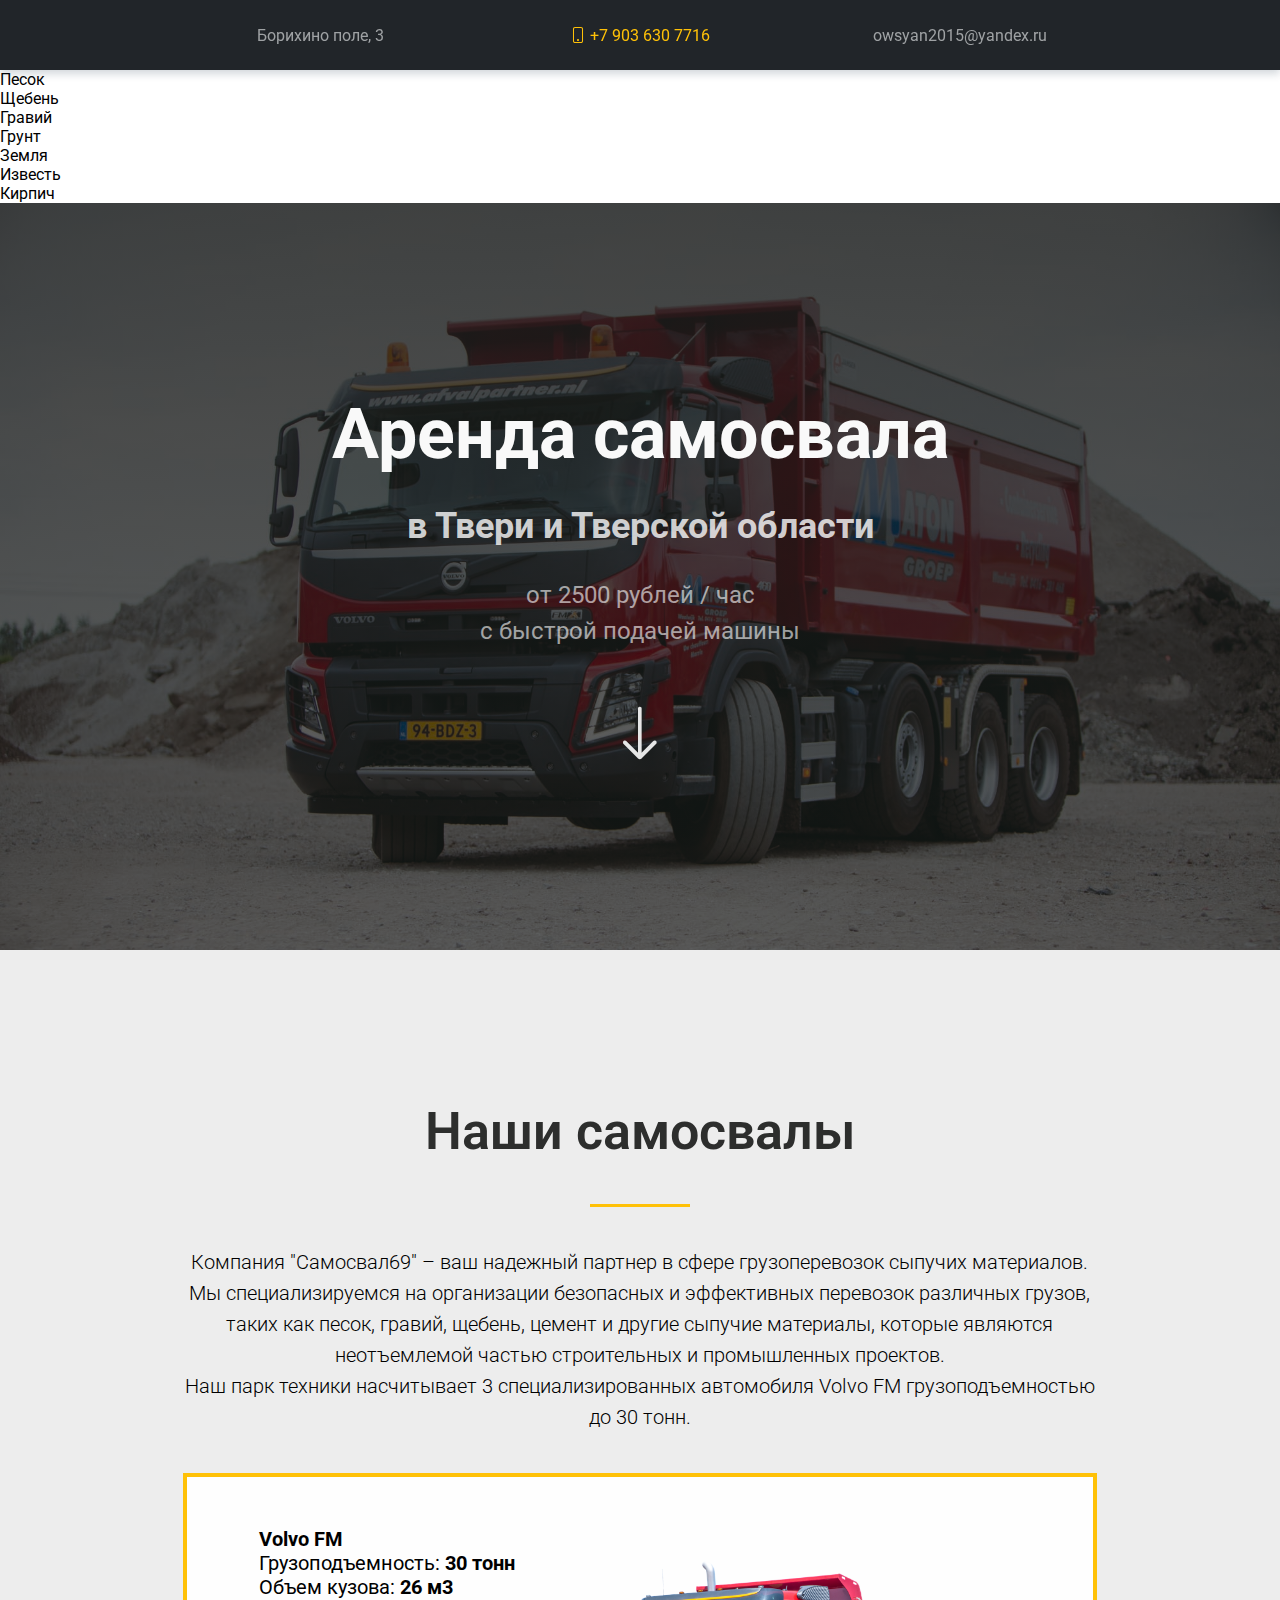
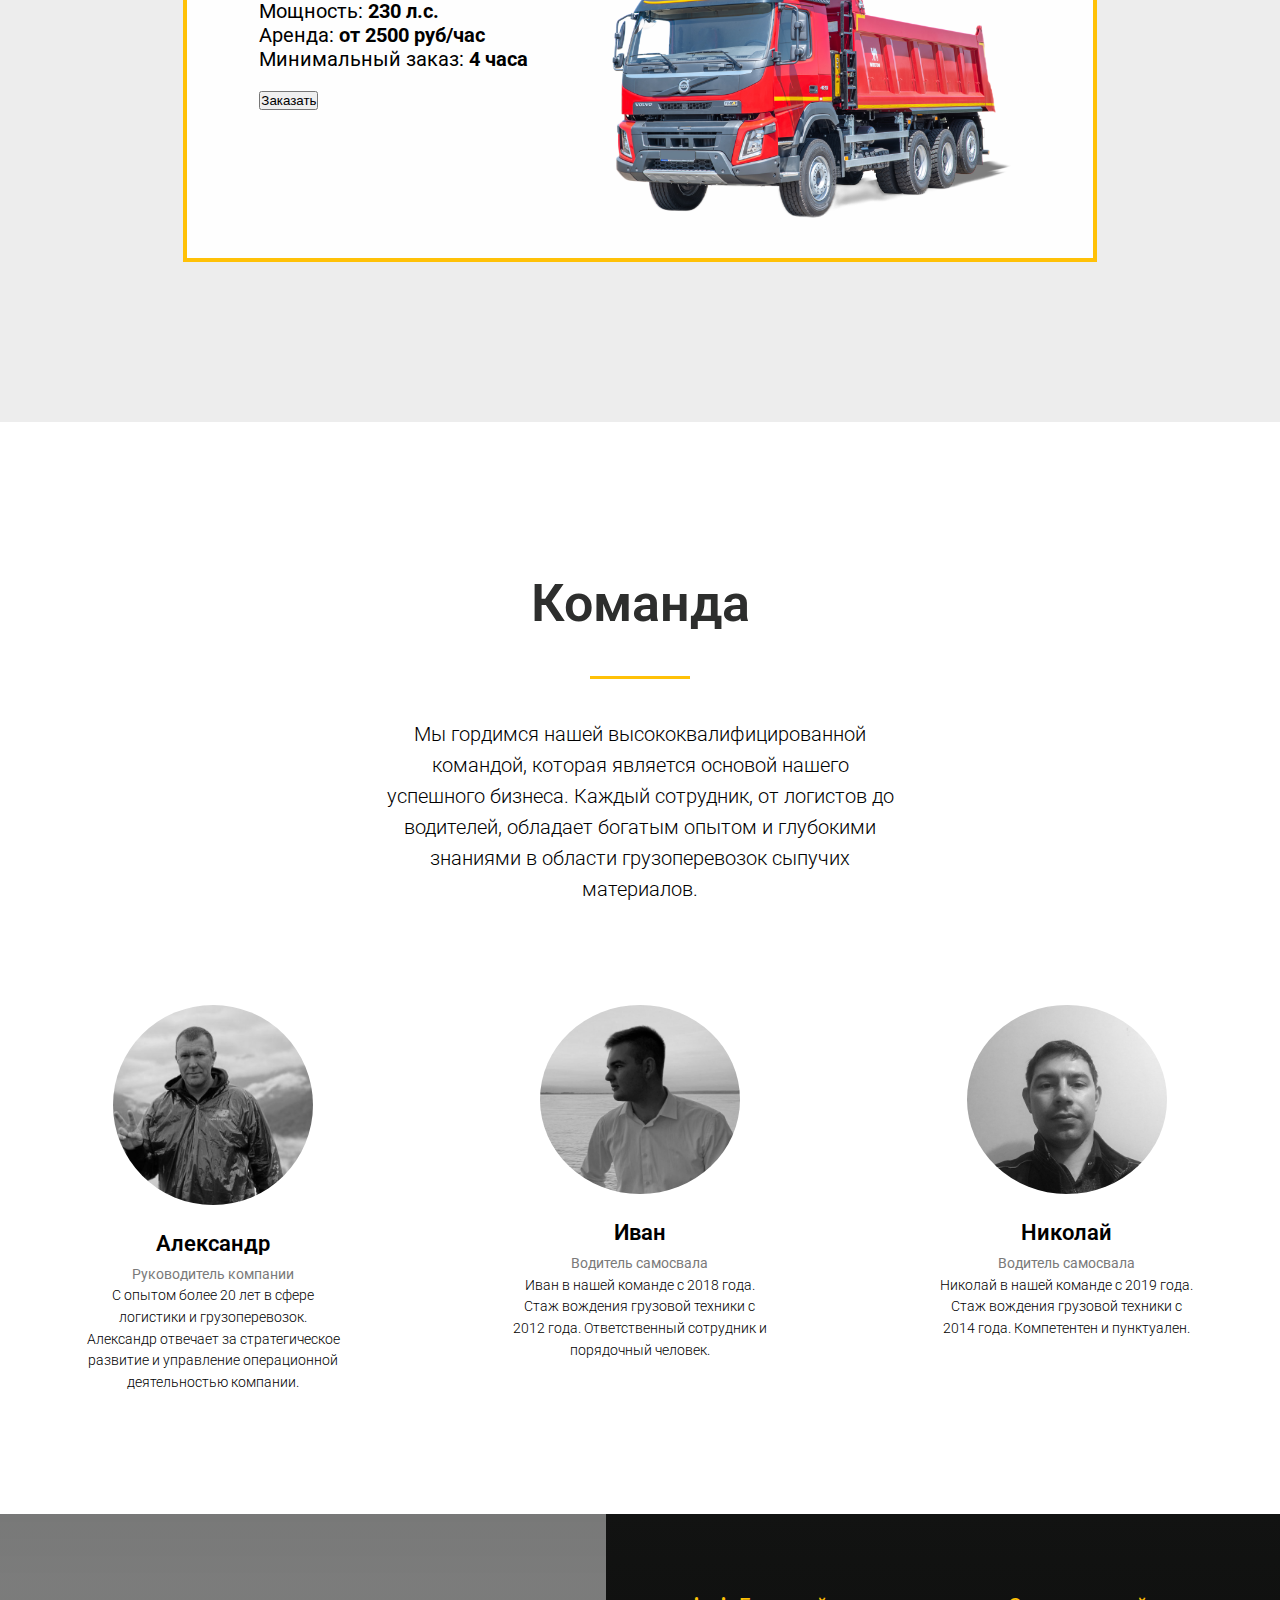
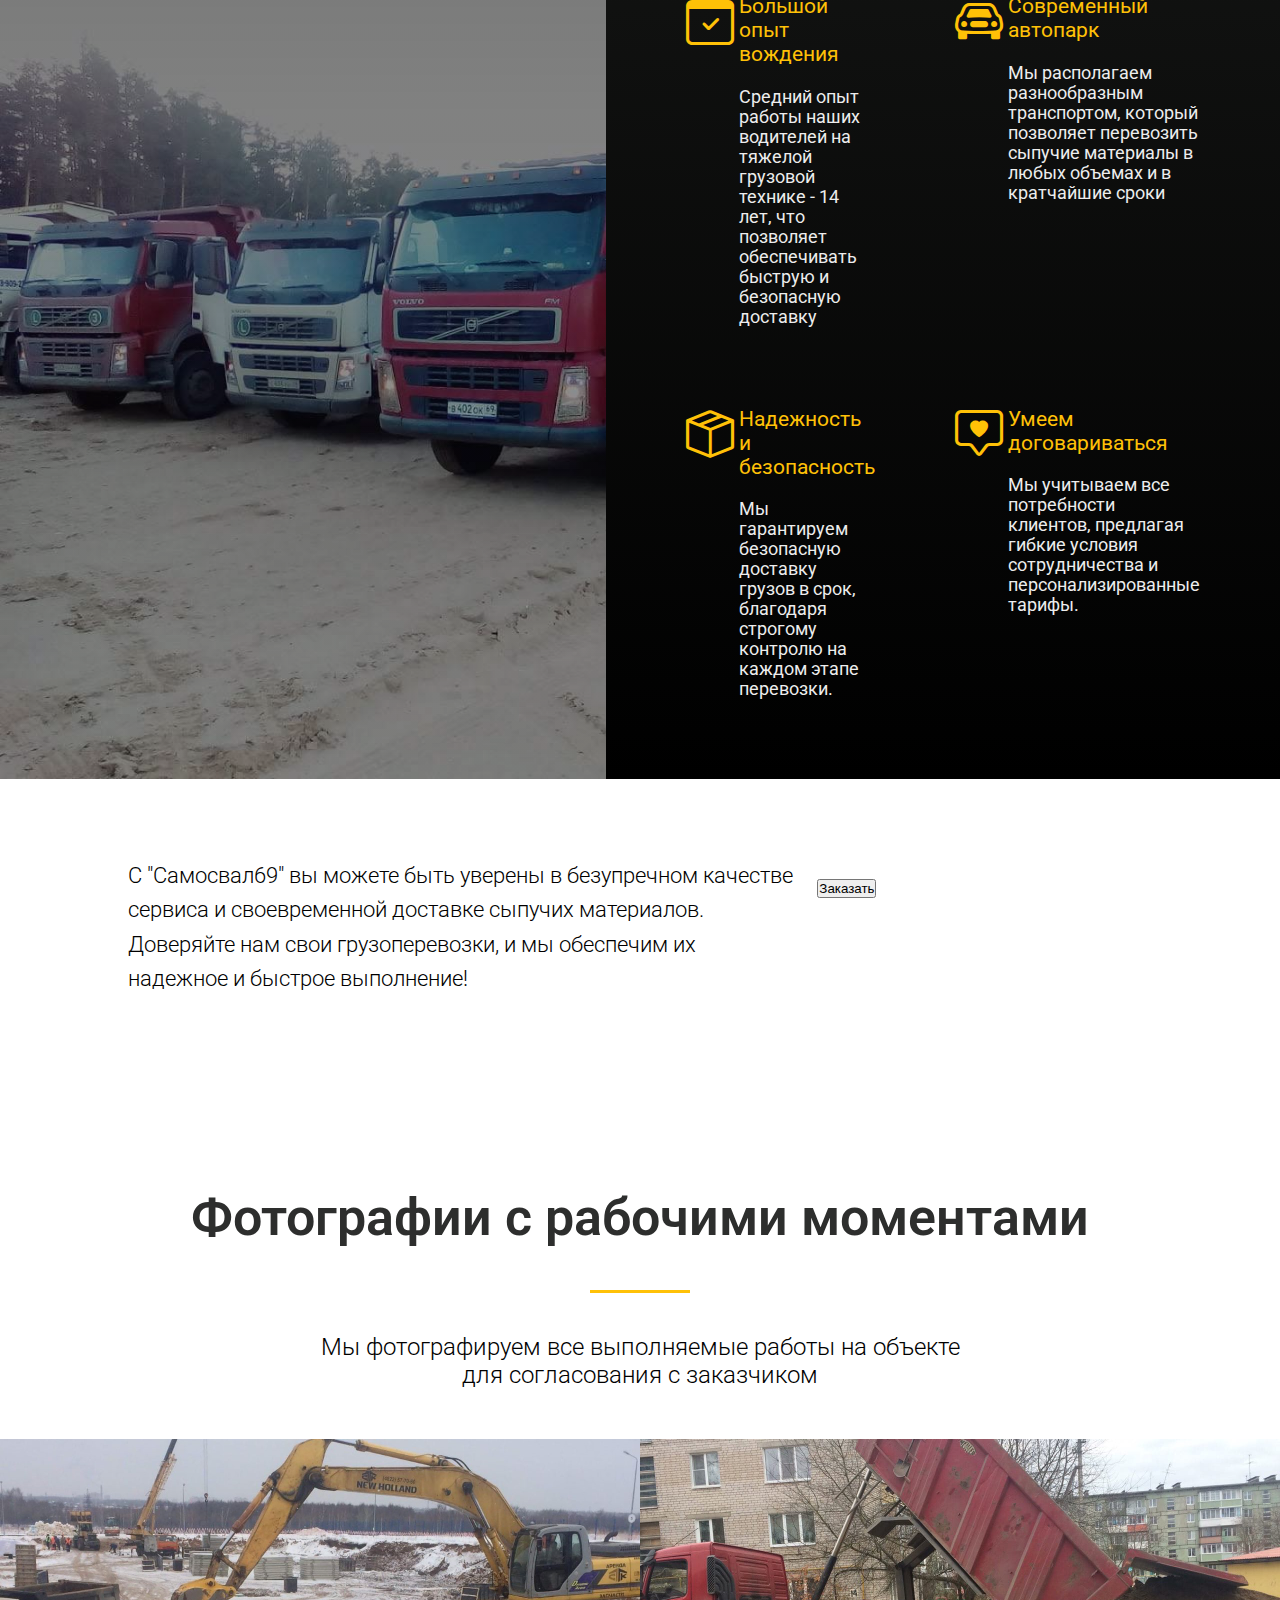
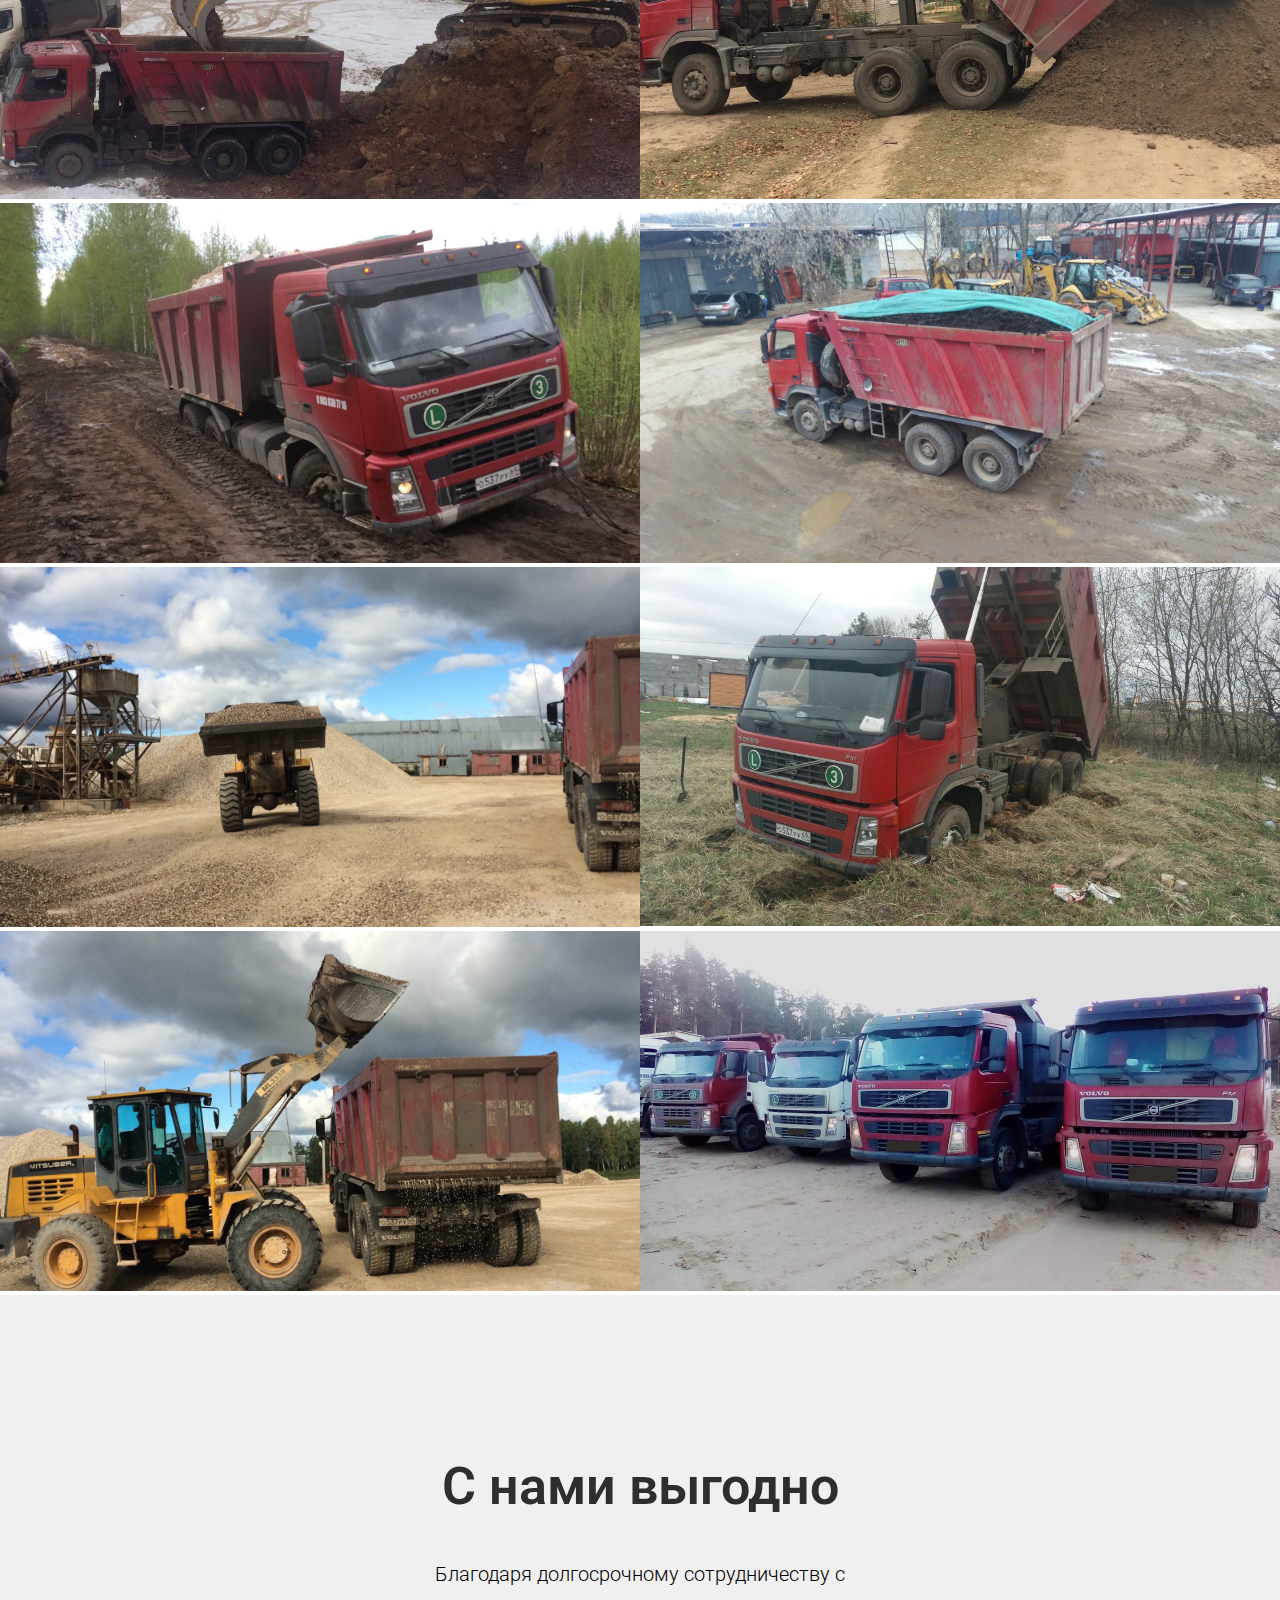
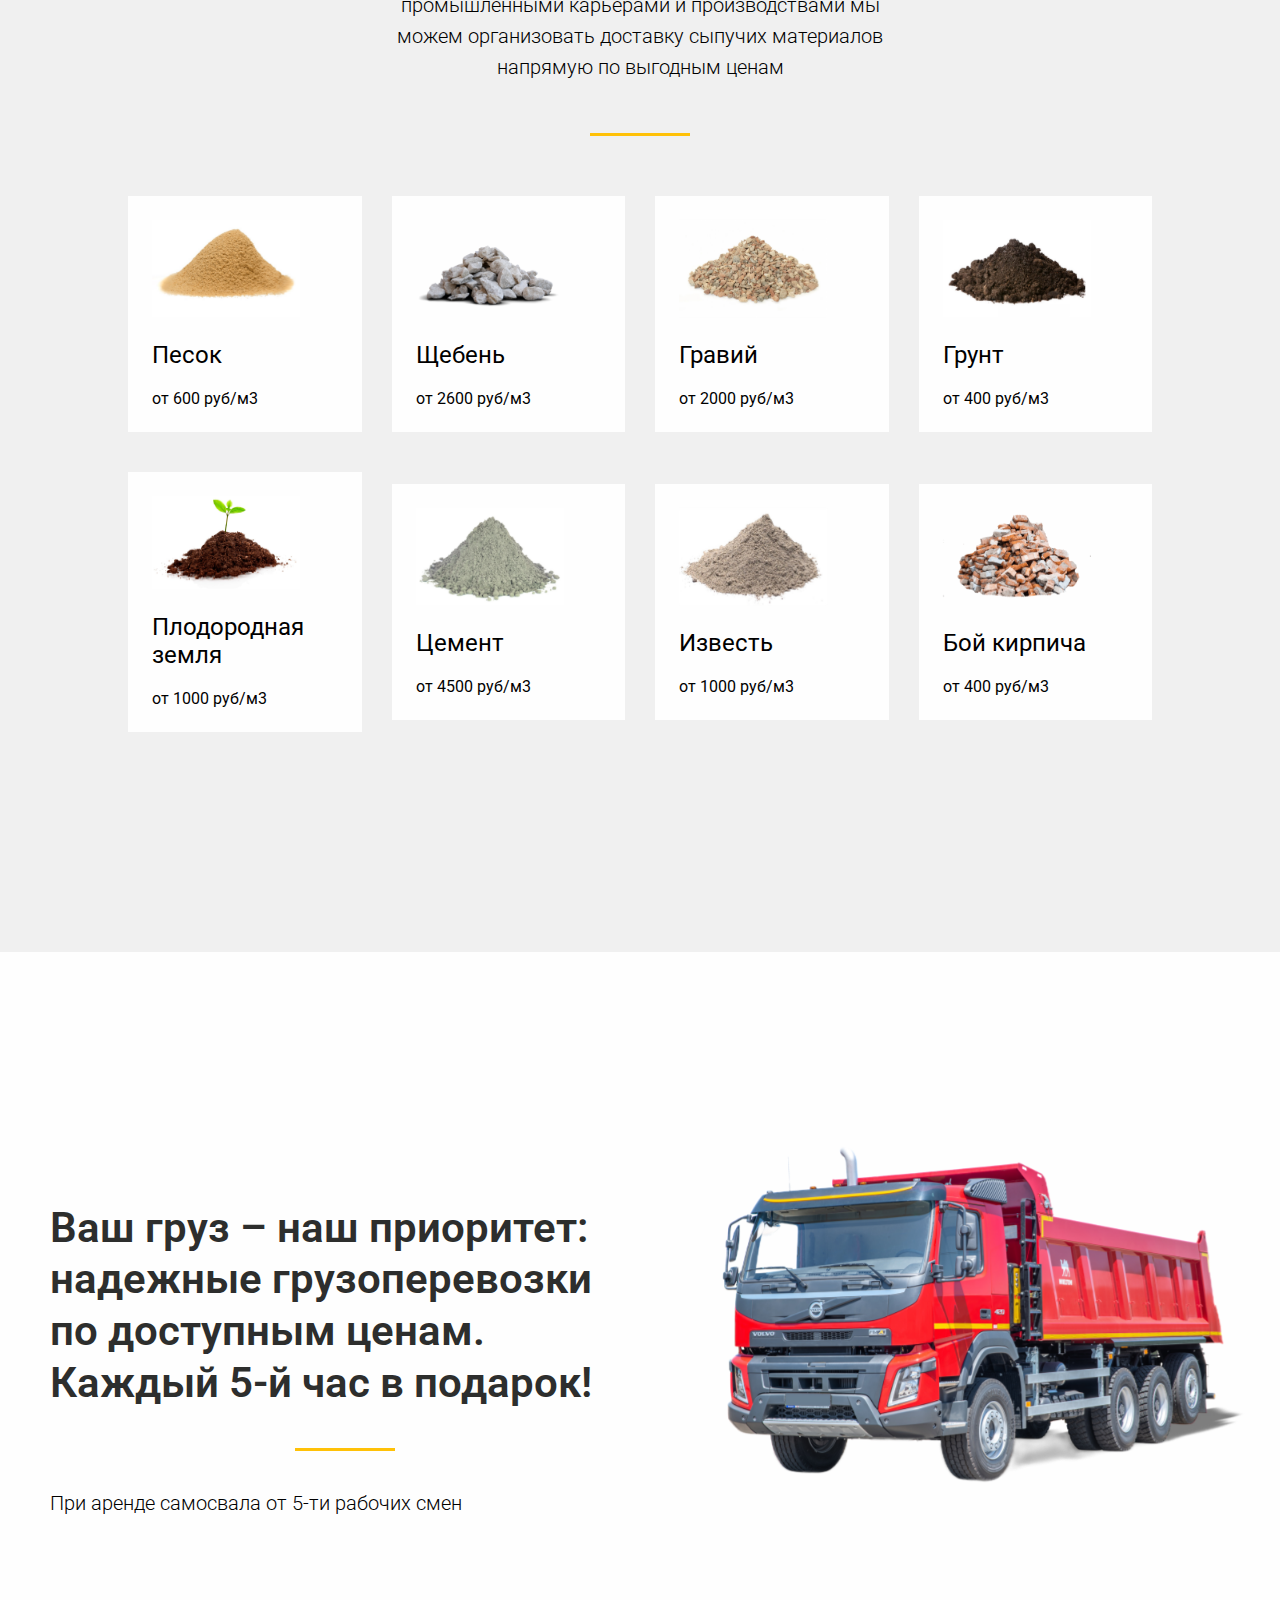
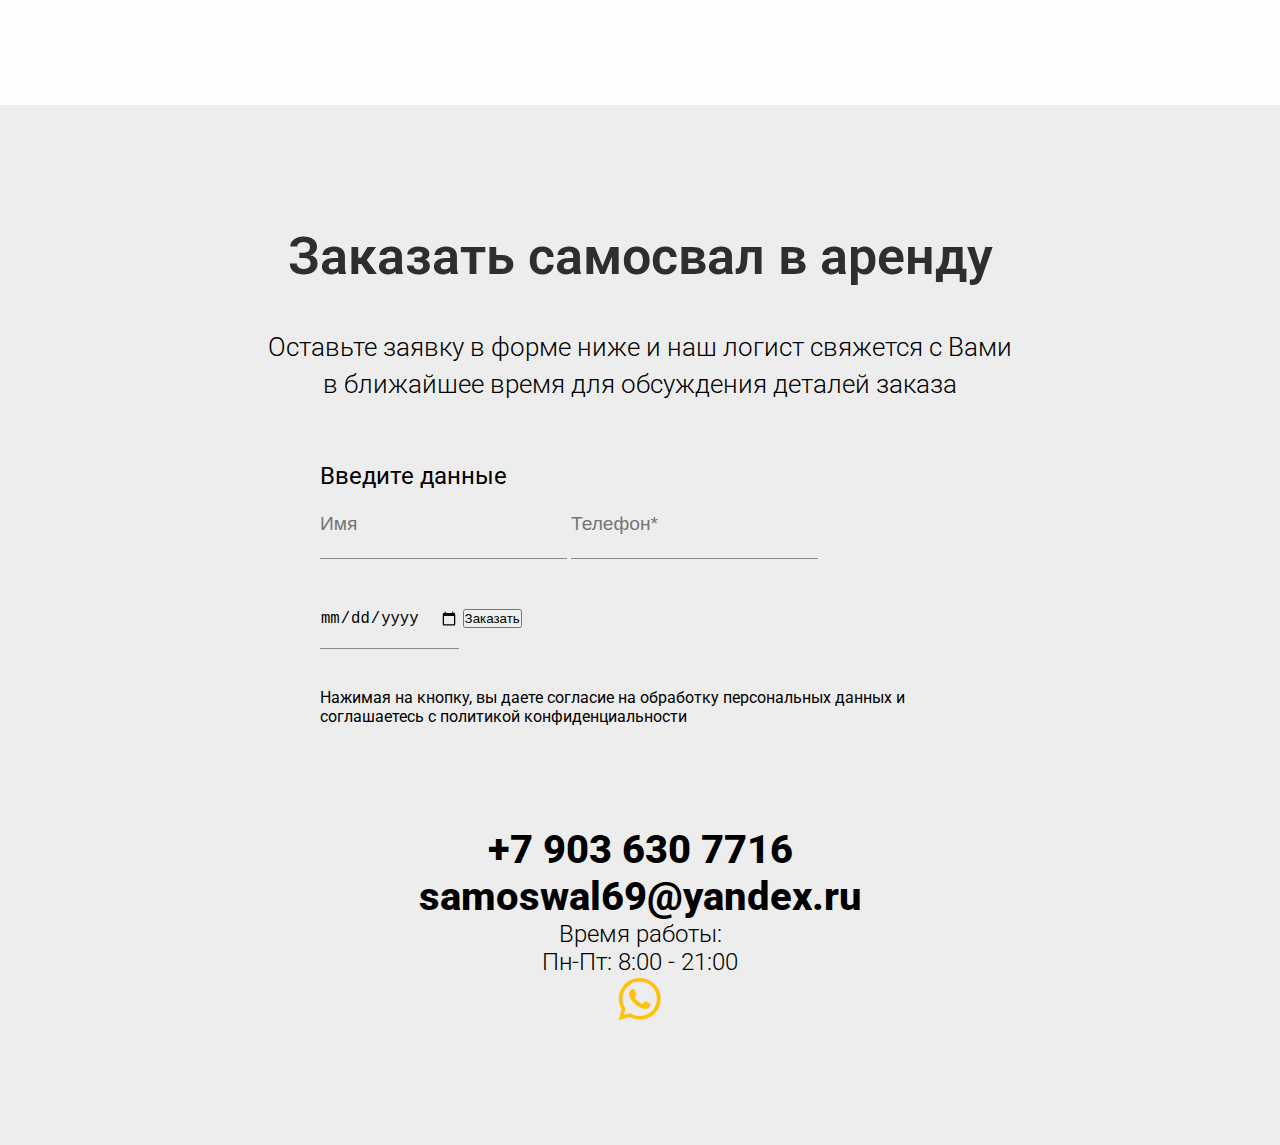
<file: index.html>
<!DOCTYPE html>
<html lang="ru">
  <head>
    <meta charset="utf-8">
    <meta http-equiv="X-UA-Compatible" content="IE=edge">
    <meta name="viewport" content="width=device-width, initial-scale=1">
    <!-- The above 3 meta tags *must* come first in the head; any other head content must come *after* these tags -->
    <meta name="description" content="Профессиональные услуги по комплексному монтажу отопительных систем для частных домов и промышленных предприятий в Твери, Тверской и Московской областях">
    <meta name="author" content="">
    <link rel="icon" href="/favicon.ico">
    <link rel="preconnect" href="https://fonts.googleapis.com">
    <link rel="preconnect" href="https://fonts.gstatic.com" crossorigin>
    <link href="https://fonts.googleapis.com/css2?family=Roboto:wght@300;400;700&display=swap" rel="stylesheet">

    <title>Аренда самосвала в Твери и области от 2500 руб.час | Услуги самосвала с водителем</title>

    <!-- Bootstrap core CSS -->
    <link href="https://cdn.jsdelivr.net/npm/bootstrap@5.2.0/dist/css/bootstrap.min.css" rel="stylesheet" integrity="sha384-gH2yIJqKdNHPEq0n4Mqa/HGKIhSkIHeL5AyhkYV8i59U5AR6csBvApHHNl/vI1Bx" crossorigin="anonymous">
    <link rel="stylesheet" href="css/main.css">
    <link rel="stylesheet" href="https://cdn.jsdelivr.net/npm/bootstrap-icons@1.9.1/font/bootstrap-icons.css">
    <!-- Custom styles for this template -->
    <!-- Yandex.Metrika counter -->
<script type="text/javascript" >
  (function(m,e,t,r,i,k,a){m[i]=m[i]||function(){(m[i].a=m[i].a||[]).push(arguments)};
  m[i].l=1*new Date();
  for (var j = 0; j < document.scripts.length; j++) {if (document.scripts[j].src === r) { return; }}
  k=e.createElement(t),a=e.getElementsByTagName(t)[0],k.async=1,k.src=r,a.parentNode.insertBefore(k,a)})
  (window, document, "script", "https://mc.yandex.ru/metrika/tag.js", "ym");

  ym(98106089, "init", {
       clickmap:true,
       trackLinks:true,
       accurateTrackBounce:true,
       webvisor:true
  });
</script>
<noscript><div><img src="https://mc.yandex.ru/watch/98106089" style="position:absolute; left:-9999px;" alt="" /></div></noscript>
<!-- /Yandex.Metrika counter -->
  </head>

  <body>
    <div class="top-header">
      <div class="container">
        <div class="top-header-bools">
          <div class="phone-hidden"></div>
          <div class="top-header-bool phone-hidden">Борихино поле, 3</div>
          <div class="top-header-bool acent_color"><i class="bi bi-phone"></i> <a href="tel:+79036307716">+7 903 630 7716</a></div>
          <div class="top-header-bool phone-hidden">owsyan2015@yandex.ru</div>
          <div class="phone-hidden"></div>
        </div>
      </div>
    </div>
    <div class="main-menu">
      <nav class="navbar navbar-dark navbar-expand-lg bg-dark">
        <div class="container-fluid">
          <a class="navbar-brand" href="#"><img src="./images/logo.png" alt=""></a>
          <button class="navbar-toggler" type="button" data-bs-toggle="collapse" data-bs-target="#navbarNavDarkDropdown" aria-controls="navbarNavDarkDropdown" aria-expanded="false" aria-label="Toggle navigation">
            <span class="navbar-toggler-icon"></span>
          </button>
          <div class="collapse navbar-collapse" id="navbarNavDarkDropdown">
            <div class="navbar-nav">
              <!--<a class="nav-link active" aria-current="page" href="#">Home</a>-->
              <a class="nav-link" href="#about">О нас</a>
              <a class="nav-link" href="#team">Команда</a>
              <a class="nav-link dropdown" data-bs-toggle="dropdown" aria-expanded="true">Материалы</a>
              <a class="nav-link" href="#features">Нам доверяют</a>
              <a class="nav-link" href="#fotos">Фото</a>
              <a class="nav-link" href="#akcii">Акции</a>
              <a class="nav-link acent_color" href="#contact">Заказать</a>
              <ul class="dropdown-menu dropdown-menu-dark">
                <li><a class="dropdown-item" href="#">Песок</a></li>
                <li><a class="dropdown-item" href="#">Щебень</a></li>
                <li><a class="dropdown-item" href="#">Гравий</a></li>
                <li><a class="dropdown-item" href="#">Грунт</a></li>
                <li><a class="dropdown-item" href="#">Земля</a></li>
                <li><a class="dropdown-item" href="#">Известь</a></li>
                <li><a class="dropdown-item" href="#">Кирпич</a></li>
              </ul>
            </div>
          </div>
        </div>
      </nav>
    </div>
    <!--Section MainOffer Start-->
    <section class="main_offer" id="offer">
      <div class="img-overlay">
        <div class="Heading1">
          
          <h1>Аренда самосвала</h1>
          <p>в Твери и Тверской области</p>
          <span>от 2500 рублей / час <br> с быстрой подачей машины</span>
          <div class="arrow"><a href="#about"><i class="bi bi-arrow-down"></i></a></div>
        </div>
      </div>
    </section>
     <!--Section Company Start-->
    <section class="Company" id="about">
      <div class=""></div>
      <div class="Company_content">
        <h2>Наши самосвалы</h2>
        <div class="separ"></div>
        <div class="text">
          <p>Компания "Самосвал69" – ваш надежный партнер в сфере грузоперевозок сыпучих материалов. Мы специализируемся на организации безопасных и эффективных перевозок различных грузов, таких как песок, гравий, щебень, цемент и другие сыпучие материалы, которые являются неотъемлемой частью строительных и промышленных проектов.
            <br>Наш парк техники насчитывает 3 специализированных автомобиля Volvo FM грузоподъемностью до 30 тонн.
          </p>
        </div>
        <div class="technic_park">
          
          <div class="technic_park_text">
            <p><b>Volvo FM</b></p>
            <p>Грузоподъемность: <b>30 тонн</b></p>
            <p>Объем кузова: <b>26 м3</b></p>
            <p>Мощность: <b>230 л.с.</b></p>
            <p>Аренда: <b>от 2500 руб/час</b></p>
            <p>Минимальный заказ: <b>4 часа</b></p>
            <a href="https://wa.me/+79036307716/"><button type="button" class="btn btn-warning">Заказать</button></a>

          </div>
          <div class="technic_park_img">
            <img src="./images/volvo-samosval.png" alt="">
        </div>
        </div>
          
      </div>
    </section>
    <!--Section Team Start-->
      <section class="Team" id="team">
        <h2>Команда</h2>
        <div class="separ"></div>

          <div class="text">
          <p></p>
          <p>Мы гордимся нашей высококвалифицированной командой, которая является основой нашего успешного бизнеса. Каждый сотрудник, от логистов до водителей, обладает богатым опытом и глубокими знаниями в области грузоперевозок сыпучих материалов.
          </p>
        </div>
      <div class="Team_content">
        <div class="Team_content_person">
          <div class="photo">
            <img src="./images/223234.jpg" alt="">
          </div>
          <p class="name">Александр</p>
          <p class="role">Руководитель компании</p>
          <p class="role_descript">С опытом более 20 лет в сфере логистики и грузоперевозок. Александр отвечает за стратегическое развитие и управление операционной деятельностью компании. </p>
        </div>
        <div class="Team_content_person">
          <div class="photo">
            <img src="./images/zb8XU92fK0s.jpg" alt="">
          </div>
          <p class="name">Иван</p>
          <p class="role">Водитель самосвала</p>
          <p class="role_descript">Иван в нашей команде с 2018 года. Стаж вождения грузовой техники с 2012 года. Ответственный сотрудник и порядочный человек.</p>
        </div>
        <div class="Team_content_person">
          <div class="photo">
            <img src="./images/афрs.jpg" alt="">
          </div>
          <p class="name">Николай</p>
          <p class="role">Водитель самосвала</p>
          <p class="role_descript">Николай в нашей команде с 2019 года. Стаж вождения грузовой техники с 2014 года. Компетентен и пунктуален.</p>
        </div>
      
      </div>
      
    </section>
    <!--Section Features-->
    <section class="Features" id="features">
      <div class="features">
        <div class="features_img">
        </div>
        <div class="features_bools">
          <div class="features_bools_item">
            <p class="item_icon"><i class="bi bi-calendar-check"></i></p> 
            <div class="item_txt">
              <h4>Большой опыт вождения</h4>
              <p>Средний опыт работы наших водителей на тяжелой грузовой технике - 14 лет, что позволяет обеспечивать быструю и безопасную доставку </p>
            </div>
          </div>
          <div class="features_bools_item">
            <p class="item_icon"><i class="bi bi-car-front"></i></p> 
            <div class="item_txt">
              <h4>Современный автопарк</h4>
              <p>Мы располагаем разнообразным транспортом, который позволяет перевозить сыпучие материалы в любых объемах и в кратчайшие сроки</p>
            </div>
          </div>
          <div class="features_bools_item">
            <p class="item_icon"><i class="bi bi-box-seam"></i></p> 
            <div class="item_txt">
              <h4>Надежность и безопасность</h4>
              <p>Мы гарантируем безопасную доставку грузов в срок, благодаря строгому контролю на каждом этапе перевозки.</p>
            </div>
          </div>
          <div class="features_bools_item">
            <p class="item_icon"><i class="bi bi-chat-square-heart"></i></p> 
            <div class="item_txt">
              <h4>Умеем договариваться</h4>
              <p>Мы учитываем все потребности клиентов, предлагая гибкие условия сотрудничества и персонализированные тарифы.</p>
            </div>
        </div>
        </div>
      </div>
      <div class="Features_form">
        <div class="Features_form_text">
          <p>С "Самосвал69" вы можете быть уверены в безупречном качестве сервиса и своевременной доставке сыпучих материалов. Доверяйте нам свои грузоперевозки, и мы обеспечим их надежное и быстрое выполнение!</p>
        </div>
        <div class="Features_form_button">
                  <a href="https://wa.me/+79036307716/"><button type="button" class="btn btn-warning">Заказать</button></a>
        </div>
      </div>

    </section>
    <section class="Projects" id="fotos">
      <h2>Фотографии с рабочими моментами</h2>
      <div class="separ"></div>
      <p class="description">Мы фотографируем все выполняемые работы на объекте для согласования с заказчиком</p>
      <div class="container">
        <div class="Projects_img">
          <img src="./images/Projects/f_1.webp" alt="">
        </div>
        <div class="Projects_img">
          <img src="./images/Projects/f_2.webp" alt="">
        </div>
        <div class="Projects_img">
          <img src="./images/Projects/f_3.webp" alt="">
        </div>
        <div class="Projects_img">
          <img src="./images/Projects/f_4.webp" alt="">
        </div>
        <div class="Projects_img">
          <img src="./images/Projects/f_5.webp" alt="">
        </div>
        <div class="Projects_img">
          <img src="./images/Projects/f_6.webp" alt="">
        </div>
        <div class="Projects_img">
          <img src="./images/Projects/f_7.webp" alt="">
        </div>
        <div class="Projects_img">
          <img src="./images/Projects/f_8.webp" alt="">
        </div>
      </div>
    </section>
    <!-- Section Materials -->
    <section class="Partners">
      <h2>С нами выгодно</h2>
      <div class="text">
        <p></p>
        <p>Благодаря долгосрочному сотрудничеству с промышленными карьерами и производствами мы можем организовать доставку сыпучих материалов напрямую по выгодным ценам</p>
      </div>
      <div class="separ"></div>
      <div class="Partners_content">
        <a href="#popup_1">
        <div class="item">
          <img src="./images/Partners/g_1.png" alt="">
          <h4>Песок</h4>
          <p>от 600  руб/м3</p>
        </div>
      </a>
      <a href="#popup_1">
        <div class="item">
          <img src="./images/Partners/g_2.png" alt="">
          <h4>Щебень</h4>
          <p>от 2600 руб/м3</p>
        </div>
      </a>
        <a href="#popup_1">
        <div class="item">
          <img src="./images/Partners/g_3.png" alt="">
          <h4>Гравий</h4>
          <p>от 2000 руб/м3</p>
        </div>
      </a>
        <a href="#popup_1">
        <div class="item">
          <img src="./images/Partners/g_4.jpg" alt="">
          <h4>Грунт</h4>
          <p>от 400 руб/м3</p>
        </div>
      </a>
        <a href="#popup_1">
        <div class="item">
          <img src="./images/Partners/g_5.jpg" alt="">
          <h4>Плодородная земля</h4>
          <p>от 1000 руб/м3</p>
        </div>
      </a>
        <a href="#popup_1">
        <div class="item">
          <img src="./images/Partners/g_6.jpg" alt="">
          <h4>Цемент</h4>
          <p>от 4500 руб/м3</p>
        </div>
      </a>
        <a href="#popup_1">
        <div class="item">
          <img src="./images/Partners/g_7.jpg" alt="">
          <h4>Известь</h4>
          <p>от 1000 руб/м3</p>
        </div>
      </a>
        <a href="#popup_1">
        <div class="item">
          <img src="./images/Partners/g_8.png" alt="">
          <h4>Бой кирпича</h4>
          <p>от 400 руб/м3</p>
        </div>
      </a>
      </div>
    </section>
    <section class="Akcii" id="akcii">
      <div class="Akcii_text">
        <h2>Ваш груз – наш приоритет: надежные грузоперевозки по доступным ценам. Каждый 5-й час в подарок!</h2>
        <div class="separ"></div>
        <p>При аренде самосвала от 5-ти рабочих смен</p>
      </div>
      <div class="Akcii_img">
        <img src="./images/volvo-samosval.png" alt="">
      </div>
    </section>
    <section class="Contacts" id="contact">
      <h2>Заказать самосвал в аренду</h2>
      <p class="descr">Оставьте заявку в форме ниже и наш логист свяжется с Вами <br> в ближайшее время для обсуждения деталей заказа</p>
      <form action="mail.php" method="post">
        <p class="Contacts_text">Введите данные</p>
        <input type="text" class="form-control" id="" name="user_name" placeholder="Имя">
        <input type="tel" class="form-control" id="user_phone" name="user_phone" placeholder="Телефон*" required>
        <input type="date" class="form-control" id="user_date" name="user_date">
        <button type="submit" class="btn btn-warning">Заказать</button>
        <p>Нажимая на кнопку, вы даете согласие на обработку персональных данных и соглашаетесь c политикой конфиденциальности</p>
      </form>
      <div class="Contacts_content">
        <p class="number"><a href="tel:+79036307716">+7 903 630 7716</a></p>
        <p class="number"><a href="mailto:samoswal69@yandex.ru">samoswal69@yandex.ru</a></p>
        <p>Время работы:</p>
        <p>Пн-Пт: 8:00 - 21:00</p>
        <div class="links">
          <a href="https://wa.me/+79036307716/"><i class="bi bi-whatsapp"></i></a>
        </div>
      </div>
    </section> 
    <!--Start Popup-->
    
    <div class="popup" id="popup_1">
      <a href="#fix" class="popup_area"></a>
      <div class="popup_body">
        <div class="popup_content">
          <a href="#fix" class="popup_close"><i class="bi bi-x-square"></i></a>
            <div class="popup_title">
              Форма заявки
            </div>
            <div class="popup_text">
              <form action="mail.php" method="post">
                <p class="popup_big_text">Введите данные</p>
                <input type="text" class="form-control" id="" name="user_name" placeholder="Имя">
                <input type="tel" class="form-control" id="user_phone" name="user_phone" placeholder="Телефон*" pattern="[0-9]+" required >
                <p class="popup_big_text_2">Выберите требумый материал</p>
                <p class="type"><input name="object" type="radio" value="pesok"> Песок</p>
                <p class="type"><input name="object" type="radio" value="sheben" checked> Щебень</p>
                <p class="type"><input name="object" type="radio" value="graviy"> Гравий</p>
                <p class="type"><input name="object" type="radio" value="grunt"> Грунт</p>
                <p class="type"><input name="object" type="radio" value="zemlya"> Земля</p>
                <p class="type"><input name="object" type="radio" value="cement"> Цемент</p>
                <p class="type"><input name="object" type="radio" value="izvest"> Известь</p>
                <p class="type"><input name="object" type="radio" value="kirpich"> Бой кирпича</p>
                <button type="submit" class="btn btn-warning">Заказать</button>
                <p>Нажимая на кнопку, вы даете согласие на обработку персональных данных и соглашаетесь c политикой конфиденциальности</p>
              </form>
            </div>
          
        </div>
      </div>
      
    </div>
    <div class="fix" id="fix"></div>

    <!-- Bootstrap core JavaScript
    ================================================== -->
    <!-- Placed at the end of the document so the pages load faster -->
    <script src="https://ajax.googleapis.com/ajax/libs/jquery/1.11.3/jquery.min.js"></script>
    <script src="https://cdn.jsdelivr.net/npm/bootstrap@5.2.0/dist/js/bootstrap.bundle.min.js" integrity="sha384-A3rJD856KowSb7dwlZdYEkO39Gagi7vIsF0jrRAoQmDKKtQBHUuLZ9AsSv4jD4Xa" crossorigin="anonymous"></script>

  </body>
</html>
</file>
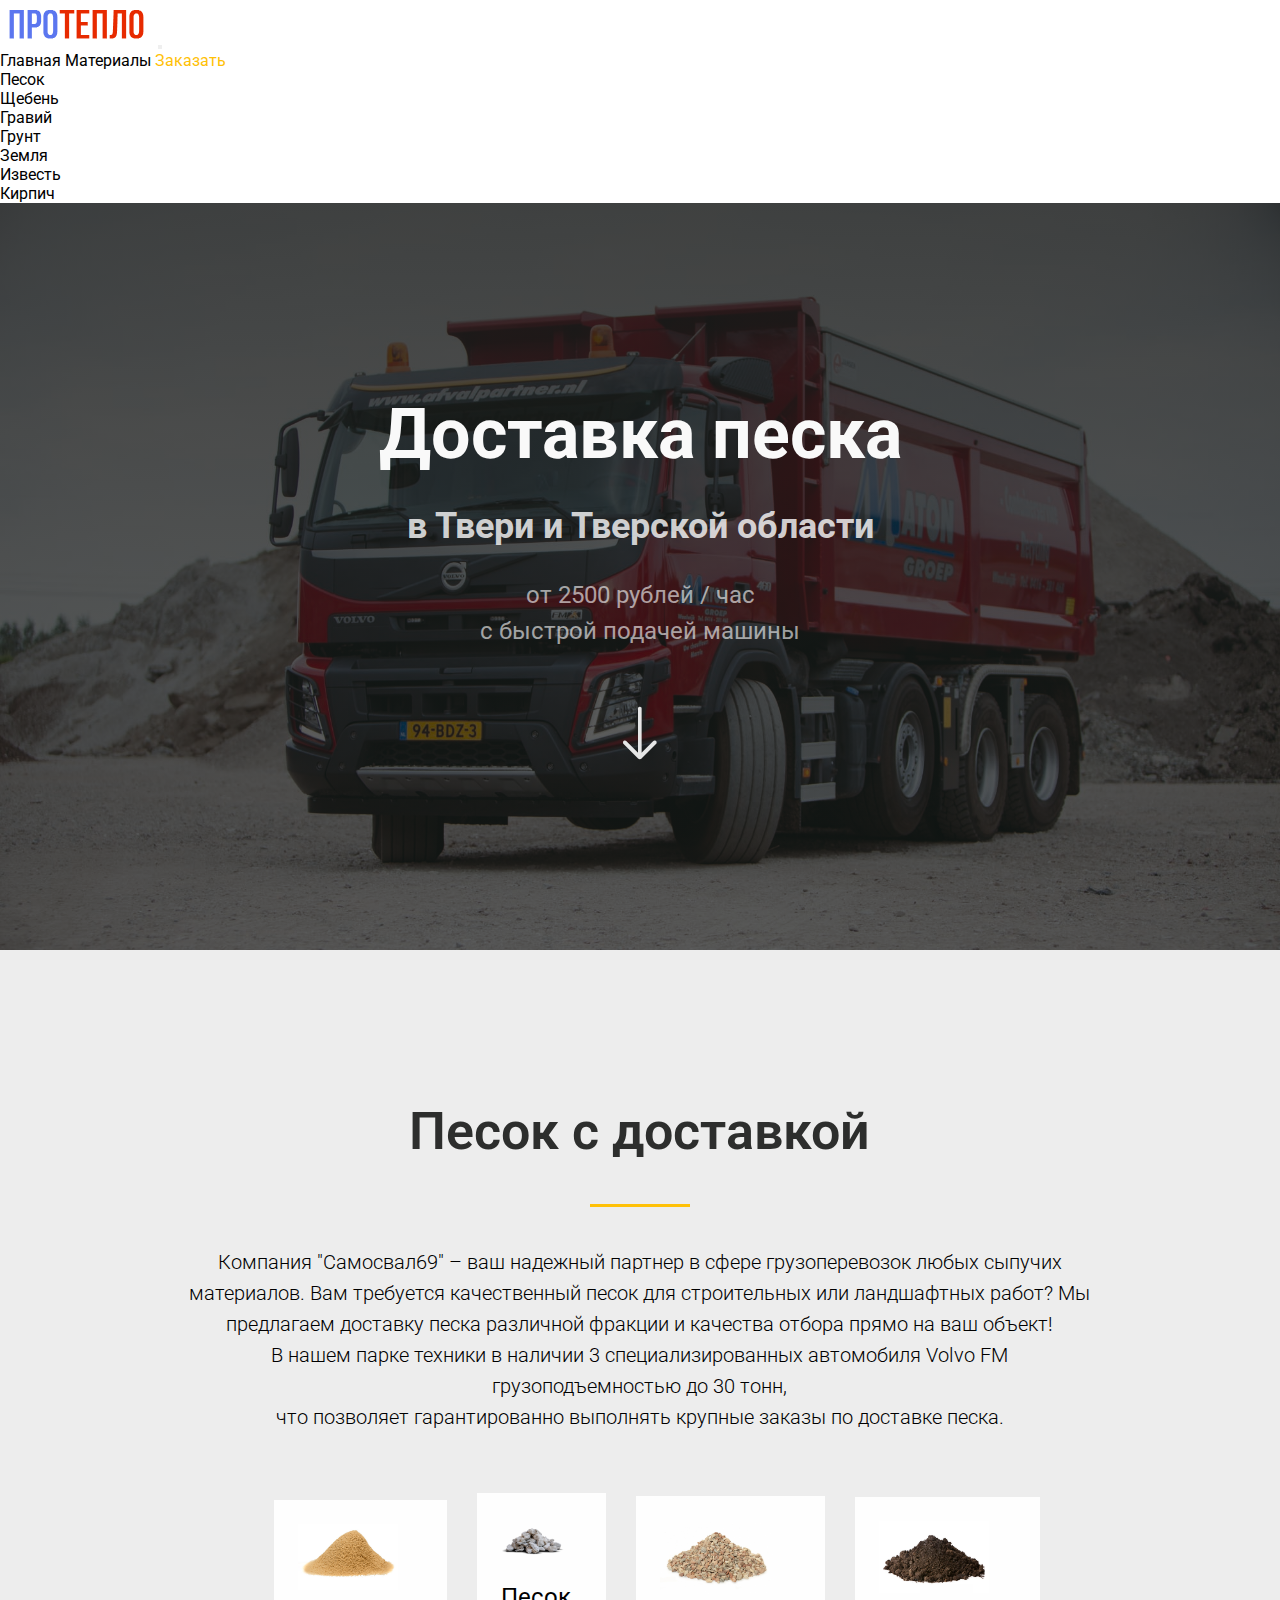
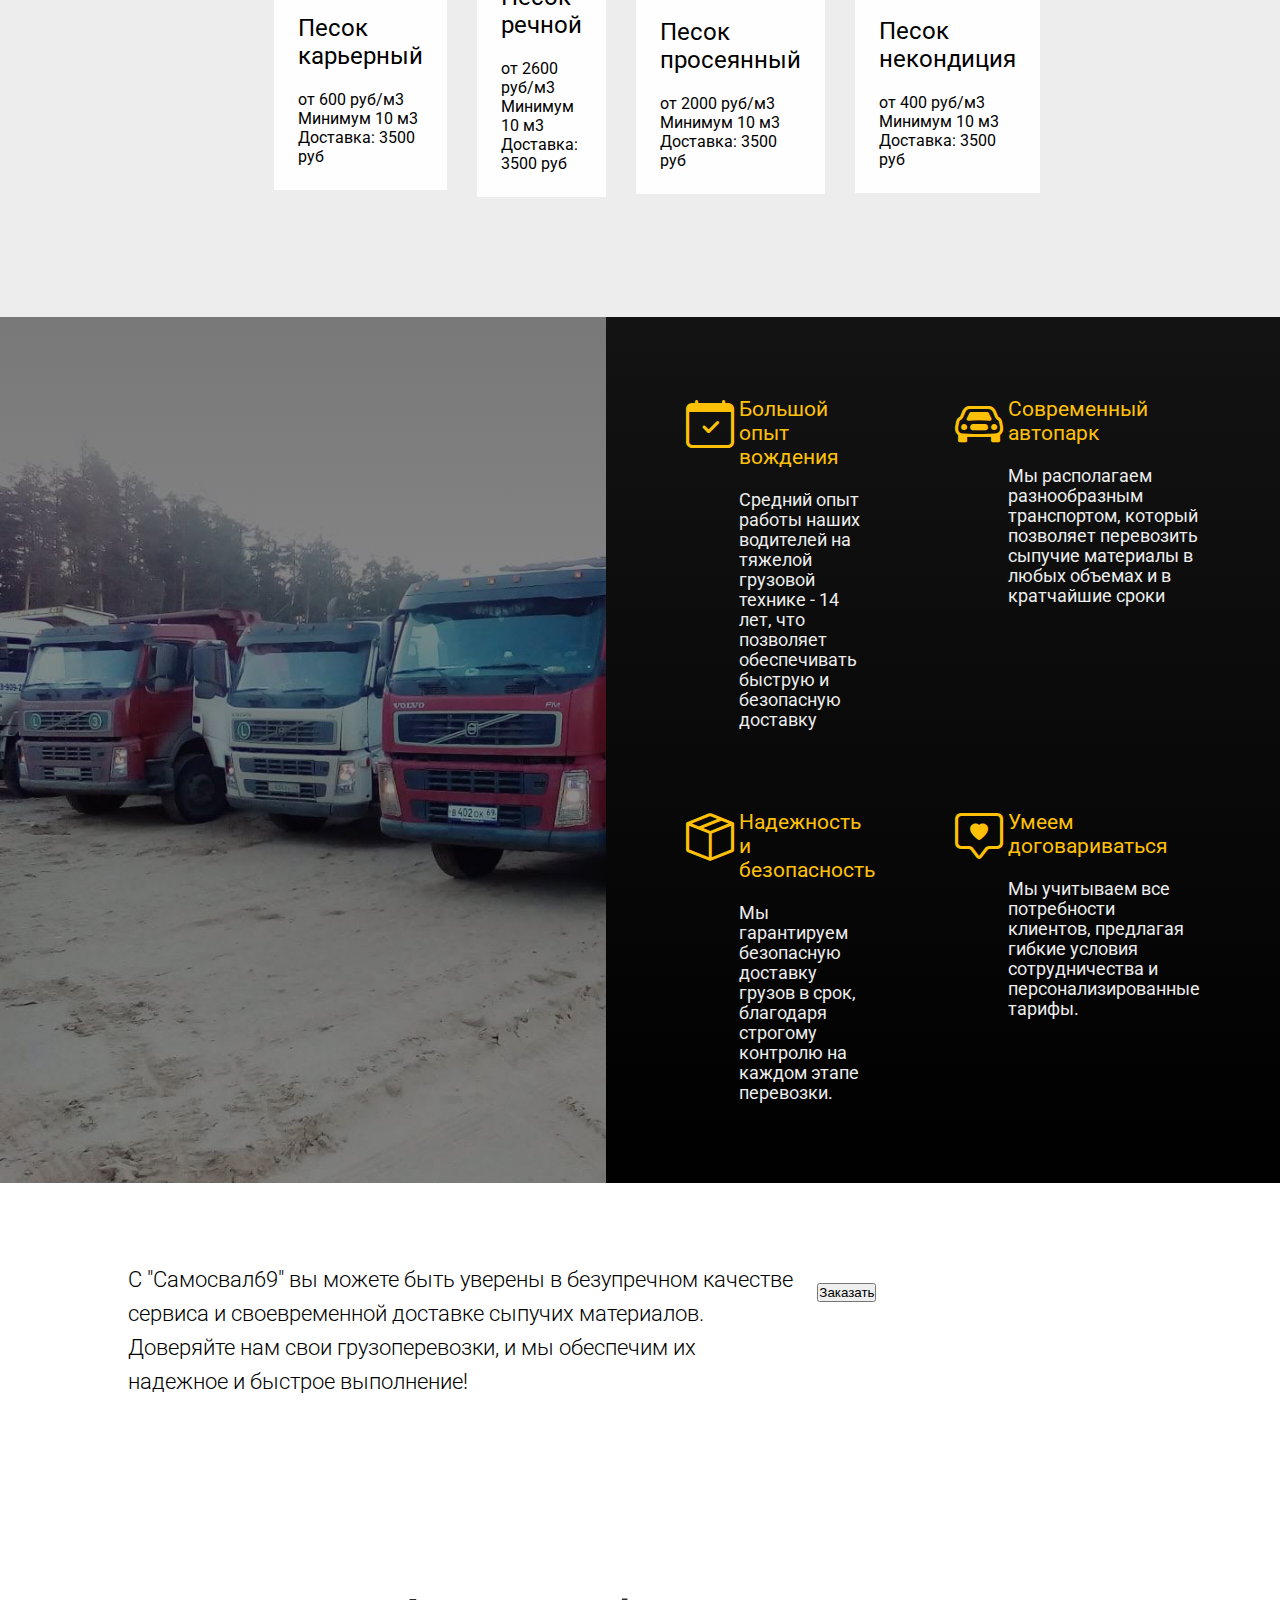
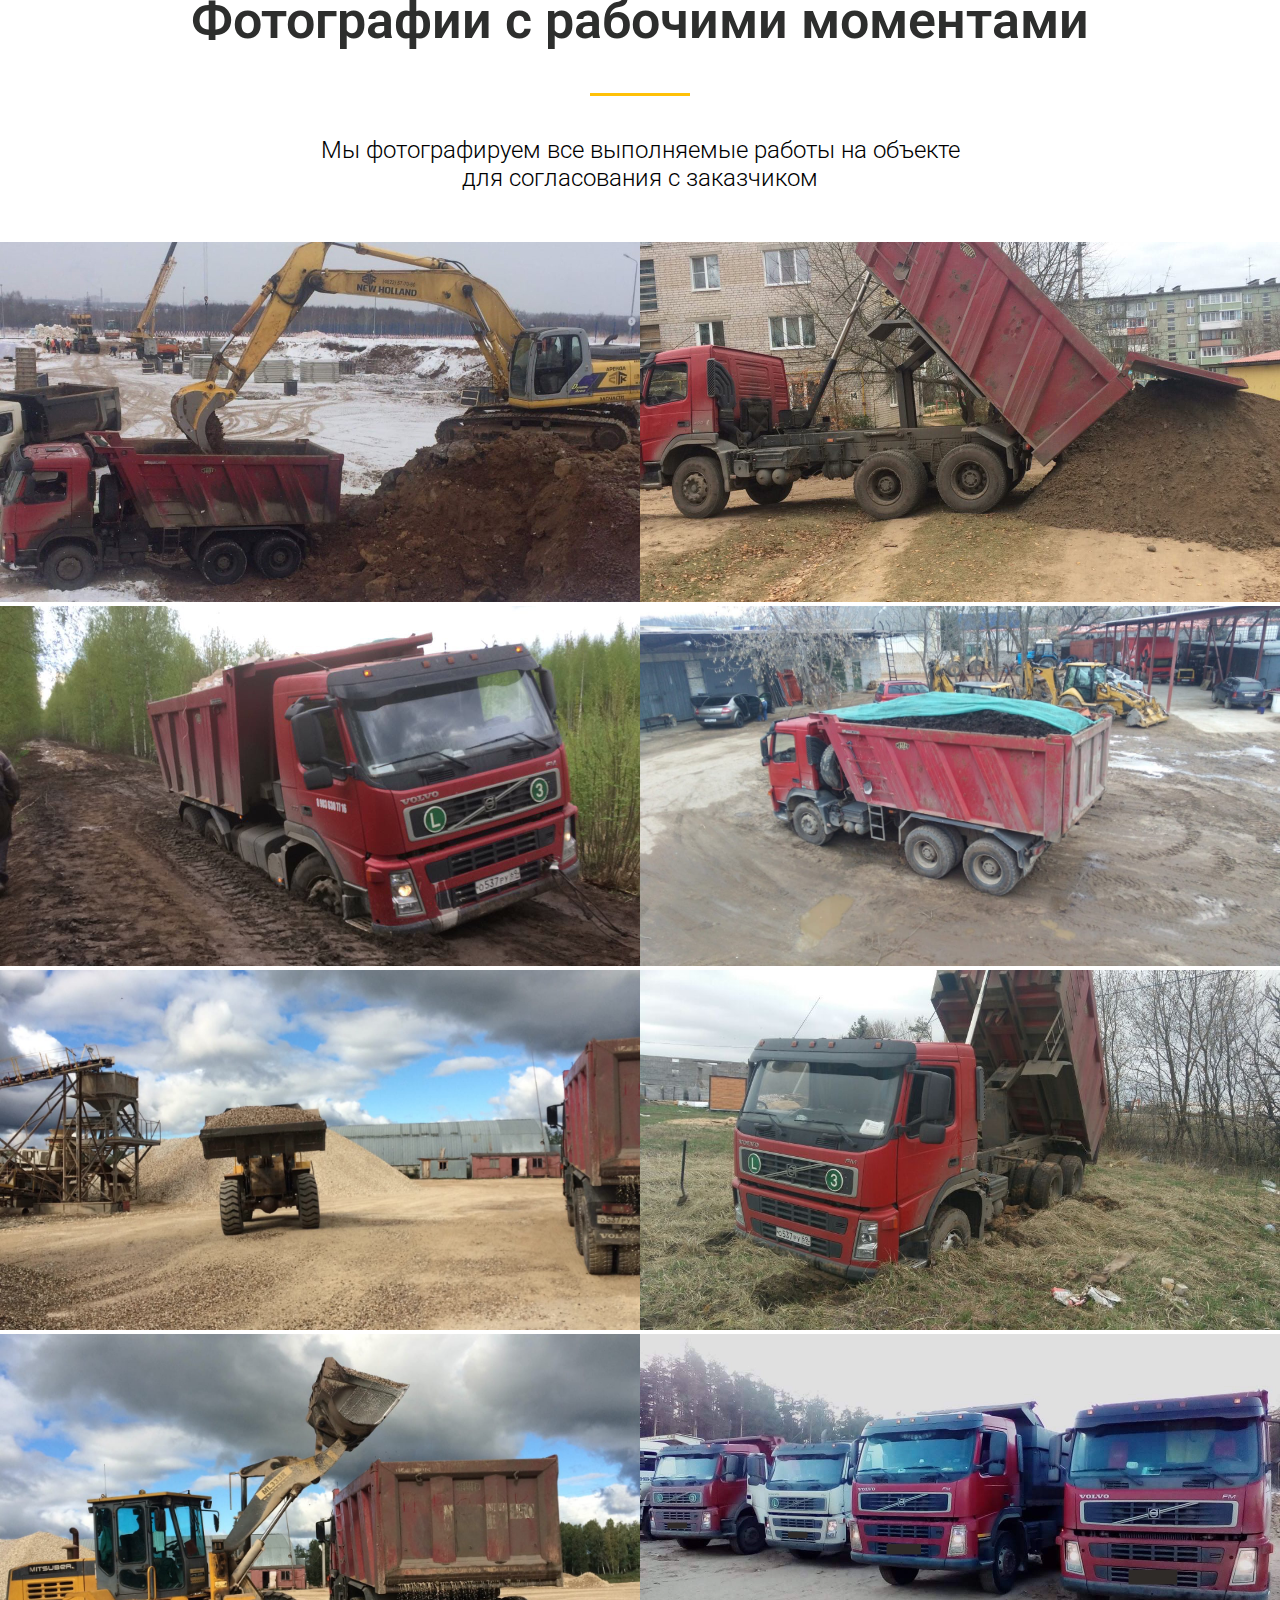
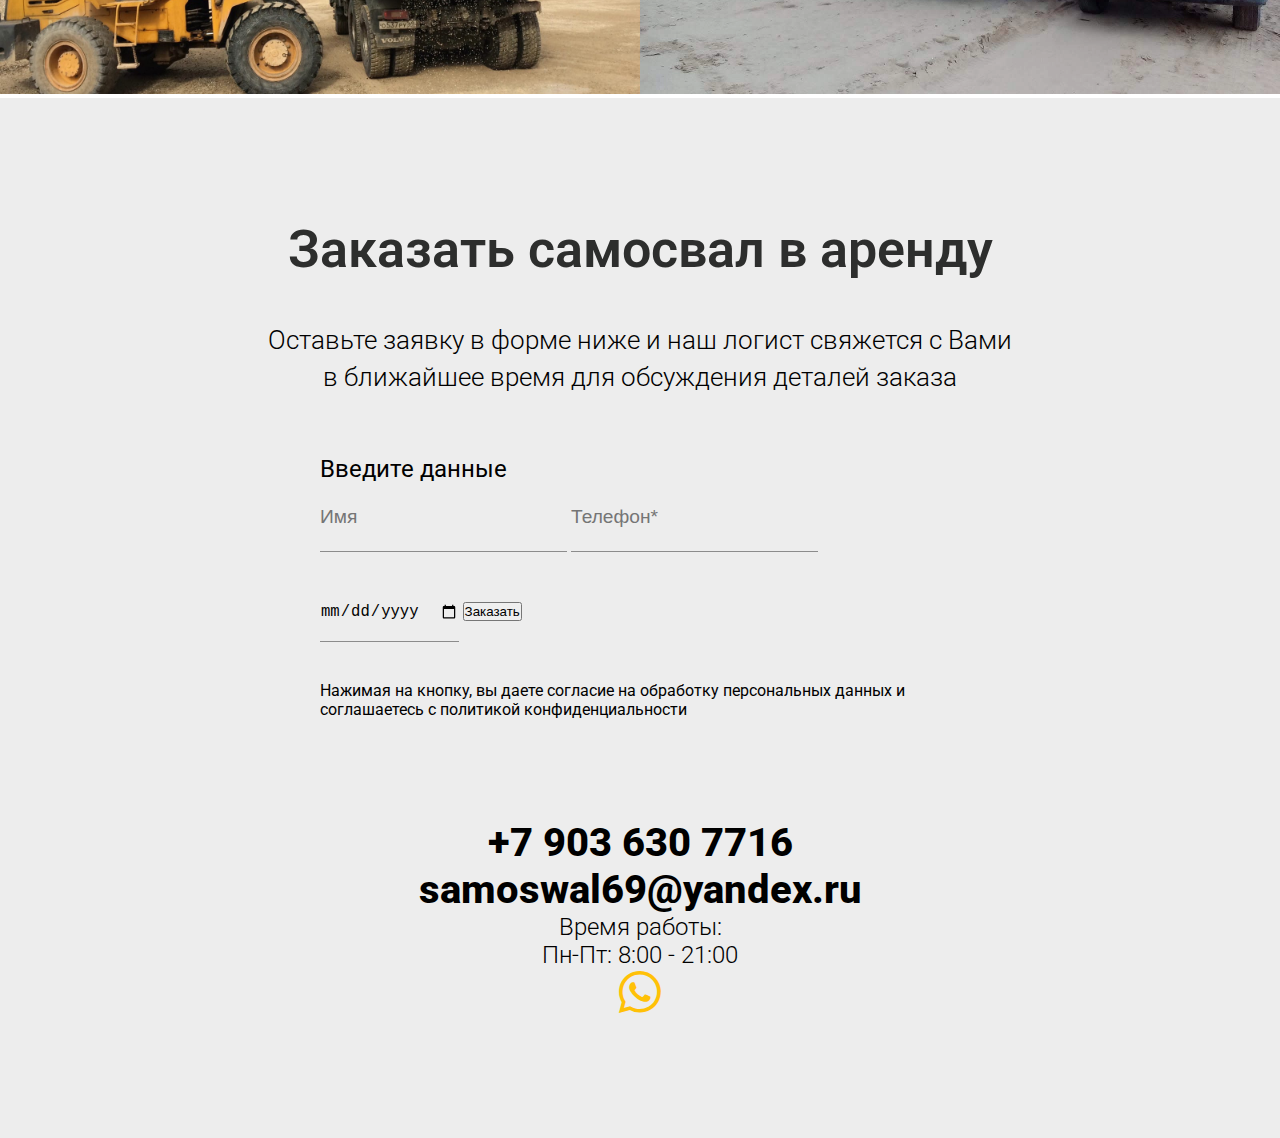
<file: material.html>
<!DOCTYPE html>
<html lang="ru">
  <head>
    <meta charset="utf-8">
    <meta http-equiv="X-UA-Compatible" content="IE=edge">
    <meta name="viewport" content="width=device-width, initial-scale=1">
    <!-- The above 3 meta tags *must* come first in the head; any other head content must come *after* these tags -->
    <meta name="description" content="Профессиональные услуги по комплексному монтажу отопительных систем для частных домов и промышленных предприятий в Твери, Тверской и Московской областях">
    <meta name="author" content="">
    <link rel="icon" href="/favicon.ico">
    <link rel="preconnect" href="https://fonts.googleapis.com">
    <link rel="preconnect" href="https://fonts.gstatic.com" crossorigin>
    <link href="https://fonts.googleapis.com/css2?family=Roboto:wght@300;400;700&display=swap" rel="stylesheet">

    <title>Аренда самосвала в Твери и области от 2500 руб.час | Услуги самосвала с водителем</title>

    <!-- Bootstrap core CSS -->
    <link href="https://cdn.jsdelivr.net/npm/bootstrap@5.2.0/dist/css/bootstrap.min.css" rel="stylesheet" integrity="sha384-gH2yIJqKdNHPEq0n4Mqa/HGKIhSkIHeL5AyhkYV8i59U5AR6csBvApHHNl/vI1Bx" crossorigin="anonymous">
    <link rel="stylesheet" href="css/main.css">
    <link rel="stylesheet" href="https://cdn.jsdelivr.net/npm/bootstrap-icons@1.9.1/font/bootstrap-icons.css">
    <!-- Custom styles for this template -->
    <!-- Yandex.Metrika counter -->
<script type="text/javascript" >
  (function(m,e,t,r,i,k,a){m[i]=m[i]||function(){(m[i].a=m[i].a||[]).push(arguments)};
  m[i].l=1*new Date();
  for (var j = 0; j < document.scripts.length; j++) {if (document.scripts[j].src === r) { return; }}
  k=e.createElement(t),a=e.getElementsByTagName(t)[0],k.async=1,k.src=r,a.parentNode.insertBefore(k,a)})
  (window, document, "script", "https://mc.yandex.ru/metrika/tag.js", "ym");

  ym(98106089, "init", {
       clickmap:true,
       trackLinks:true,
       accurateTrackBounce:true,
       webvisor:true
  });
</script>
<noscript><div><img src="https://mc.yandex.ru/watch/98106089" style="position:absolute; left:-9999px;" alt="" /></div></noscript>
<!-- /Yandex.Metrika counter -->
  </head>

  <body>
    <nav class="navbar navbar-dark navbar-expand-lg bg-dark">
      <div class="container-fluid">
        <a class="navbar-brand" href="#"><img src="./images/logo.png" alt=""></a>
        <button class="navbar-toggler" type="button" data-bs-toggle="collapse" data-bs-target="#navbarNavDarkDropdown" aria-controls="navbarNavAltMarkup" aria-expanded="false" aria-label="Toggle navigation">
          <span class="navbar-toggler-icon"></span>
        </button>
        <div class="collapse navbar-collapse" id="navbarNavDarkDropdown">
          <div class="navbar-nav">
            <a class="nav-link active" aria-current="page" href="#">Главная</a>
            <a class="nav-link dropdown" data-bs-toggle="dropdown" aria-expanded="false">Материалы</a>
            <a class="nav-link acent_color" href="#contact">Заказать</a>
            <ul class="dropdown-menu dropdown-menu-dark">
              <li><a class="dropdown-item" href="#">Песок</a></li>
              <li><a class="dropdown-item" href="#">Щебень</a></li>
              <li><a class="dropdown-item" href="#">Гравий</a></li>
              <li><a class="dropdown-item" href="#">Грунт</a></li>
              <li><a class="dropdown-item" href="#">Земля</a></li>
              <li><a class="dropdown-item" href="#">Известь</a></li>
              <li><a class="dropdown-item" href="#">Кирпич</a></li>
            </ul>
          </div>
        </div>
      </div>
    </nav>
    <!--Section MainOffer Start-->
    <section class="main_offer" id="offer">
      <div class="img-overlay">
        <div class="Heading1">
          
          <h1>Доставка песка </h1>
          <p>в Твери и Тверской области</p>
          <span>от 2500 рублей / час <br> с быстрой подачей машины</span>
          <div class="arrow"><a href="#about"><i class="bi bi-arrow-down"></i></a></div>
        </div>
      </div>
    </section>
     <!--Section Company Start-->
    <section class="Company" id="about">
      <div class=""></div>
      <div class="Company_content">
        <h2>Песок с доставкой</h2>
        <div class="separ"></div>
        <div class="text">
          <p>Компания "Самосвал69" – ваш надежный партнер в сфере грузоперевозок любых сыпучих материалов. Вам требуется качественный песок для строительных или ландшафтных работ? Мы предлагаем доставку песка различной фракции и качества отбора прямо на ваш объект!
            <br>В нашем парке техники в наличии 3 специализированных автомобиля Volvo FM грузоподъемностью до 30 тонн, <br> что позволяет гарантированно выполнять крупные заказы по доставке песка.
          </p>
        </div>
          <div class="Partners_content">
            <a href="#popup_1">
            <div class="item">
              <img src="./images/Partners/g_1.png" alt="">
              <h4>Песок<br>карьерный</h4>
              <p>от 600  руб/м3</p>
              <p>Минимум 10 м3</p>
              <p>Доставка: 3500 руб</p>
            </div>
          </a>
          <a href="#popup_1">
            <div class="item">
              <img src="./images/Partners/g_2.png" alt="">
              <h4>Песок<br>речной</h4>
              <p>от 2600 руб/м3</p>
              <p>Минимум 10 м3</p>
              <p>Доставка: 3500 руб</p>
            </div>
          </a>
            <a href="#popup_1">
            <div class="item">
              <img src="./images/Partners/g_3.png" alt="">
              <h4>Песок просеянный</h4>
              <p>от 2000 руб/м3</p>
              <p>Минимум 10 м3</p>
              <p>Доставка: 3500 руб</p>
            </div>
          </a>
            <a href="#popup_1">
            <div class="item">
              <img src="./images/Partners/g_4.jpg" alt="">
              <h4>Песок некондиция</h4>
              <p>от 400 руб/м3</p>
              <p>Минимум 10 м3</p>
              <p>Доставка: 3500 руб</p>
            </div>
          </div>
          
      </div>
    </section>
    <!--Section Features-->
    <section class="Features" id="features">
      <div class="features">
        <div class="features_img">
        </div>
        <div class="features_bools">
          <div class="features_bools_item">
            <p class="item_icon"><i class="bi bi-calendar-check"></i></p> 
            <div class="item_txt">
              <h4>Большой опыт вождения</h4>
              <p>Средний опыт работы наших водителей на тяжелой грузовой технике - 14 лет, что позволяет обеспечивать быструю и безопасную доставку </p>
            </div>
          </div>
          <div class="features_bools_item">
            <p class="item_icon"><i class="bi bi-car-front"></i></p> 
            <div class="item_txt">
              <h4>Современный автопарк</h4>
              <p>Мы располагаем разнообразным транспортом, который позволяет перевозить сыпучие материалы в любых объемах и в кратчайшие сроки</p>
            </div>
          </div>
          <div class="features_bools_item">
            <p class="item_icon"><i class="bi bi-box-seam"></i></p> 
            <div class="item_txt">
              <h4>Надежность и безопасность</h4>
              <p>Мы гарантируем безопасную доставку грузов в срок, благодаря строгому контролю на каждом этапе перевозки.</p>
            </div>
          </div>
          <div class="features_bools_item">
            <p class="item_icon"><i class="bi bi-chat-square-heart"></i></p> 
            <div class="item_txt">
              <h4>Умеем договариваться</h4>
              <p>Мы учитываем все потребности клиентов, предлагая гибкие условия сотрудничества и персонализированные тарифы.</p>
            </div>
        </div>
        </div>
      </div>
      <div class="Features_form">
        <div class="Features_form_text">
          <p>С "Самосвал69" вы можете быть уверены в безупречном качестве сервиса и своевременной доставке сыпучих материалов. Доверяйте нам свои грузоперевозки, и мы обеспечим их надежное и быстрое выполнение!</p>
        </div>
        <div class="Features_form_button">
                  <a href="https://wa.me/+79036307716/"><button type="button" class="btn btn-warning">Заказать</button></a>
        </div>
      </div>

    </section>
    <section class="Projects" id="fotos">
      <h2>Фотографии с рабочими моментами</h2>
      <div class="separ"></div>
      <p class="description">Мы фотографируем все выполняемые работы на объекте для согласования с заказчиком</p>
      <div class="container">
        <div class="Projects_img">
          <img src="./images/Projects/f_1.webp" alt="">
        </div>
        <div class="Projects_img">
          <img src="./images/Projects/f_2.webp" alt="">
        </div>
        <div class="Projects_img">
          <img src="./images/Projects/f_3.webp" alt="">
        </div>
        <div class="Projects_img">
          <img src="./images/Projects/f_4.webp" alt="">
        </div>
        <div class="Projects_img">
          <img src="./images/Projects/f_5.webp" alt="">
        </div>
        <div class="Projects_img">
          <img src="./images/Projects/f_6.webp" alt="">
        </div>
        <div class="Projects_img">
          <img src="./images/Projects/f_7.webp" alt="">
        </div>
        <div class="Projects_img">
          <img src="./images/Projects/f_8.webp" alt="">
        </div>
      </div>
    </section>
    <section class="Contacts" id="contact">
      <h2>Заказать самосвал в аренду</h2>
      <p class="descr">Оставьте заявку в форме ниже и наш логист свяжется с Вами <br> в ближайшее время для обсуждения деталей заказа</p>
      <form action="mail.php" method="post">
        <p class="Contacts_text">Введите данные</p>
        <input type="text" class="form-control" id="" name="user_name" placeholder="Имя">
        <input type="tel" class="form-control" id="user_phone" name="user_phone" placeholder="Телефон*" required>
        <input type="date" class="form-control" id="user_date" name="user_date">
        <button type="submit" class="btn btn-warning">Заказать</button>
        <p>Нажимая на кнопку, вы даете согласие на обработку персональных данных и соглашаетесь c политикой конфиденциальности</p>
      </form>
      <div class="Contacts_content">
        <p class="number"><a href="tel:+79036307716">+7 903 630 7716</a></p>
        <p class="number"><a href="mailto:samoswal69@yandex.ru">samoswal69@yandex.ru</a></p>
        <p>Время работы:</p>
        <p>Пн-Пт: 8:00 - 21:00</p>
        <div class="links">
          <a href="https://wa.me/+79036307716/"><i class="bi bi-whatsapp"></i></a>
        </div>
      </div>
    </section> 
    <!--Start Popup-->
    
    <div class="popup" id="popup_1">
      <a href="#fix" class="popup_area"></a>
      <div class="popup_body">
        <div class="popup_content">
          <a href="#fix" class="popup_close"><i class="bi bi-x-square"></i></a>
            <div class="popup_title">
              Форма заявки
            </div>
            <div class="popup_text">
              <form action="mail.php" method="post">
                <p class="popup_big_text">Введите данные</p>
                <input type="text" class="form-control" id="" name="user_name" placeholder="Имя">
                <input type="tel" class="form-control" id="user_phone" name="user_phone" placeholder="Телефон*" pattern="[0-9]+" required >
                <p class="popup_big_text_2">Выберите требумый материал</p>
                <p class="type"><input name="object" type="radio" value="pesok"> Песок</p>
                <p class="type"><input name="object" type="radio" value="sheben" checked> Щебень</p>
                <p class="type"><input name="object" type="radio" value="graviy"> Гравий</p>
                <p class="type"><input name="object" type="radio" value="grunt"> Грунт</p>
                <p class="type"><input name="object" type="radio" value="zemlya"> Земля</p>
                <p class="type"><input name="object" type="radio" value="cement"> Цемент</p>
                <p class="type"><input name="object" type="radio" value="izvest"> Известь</p>
                <p class="type"><input name="object" type="radio" value="kirpich"> Бой кирпича</p>
                <button type="submit" class="btn btn-warning">Заказать</button>
                <p>Нажимая на кнопку, вы даете согласие на обработку персональных данных и соглашаетесь c политикой конфиденциальности</p>
              </form>
            </div>
          
        </div>
      </div>
      
    </div>
    <div class="fix" id="fix"></div>

    <!-- Bootstrap core JavaScript
    ================================================== -->
    <!-- Placed at the end of the document so the pages load faster -->
    <script src="https://ajax.googleapis.com/ajax/libs/jquery/1.11.3/jquery.min.js"></script>
    <script src="https://cdn.jsdelivr.net/npm/bootstrap@5.2.0/dist/js/bootstrap.bundle.min.js" integrity="sha384-A3rJD856KowSb7dwlZdYEkO39Gagi7vIsF0jrRAoQmDKKtQBHUuLZ9AsSv4jD4Xa" crossorigin="anonymous"></script>

  </body>
</html>
</file>
<file: css/main.css>
* {
  margin: 0;
  padding: 0;
  scroll-behavior: smooth;
}

img {
  z-index: 0;
}

h1, h2, h3, h4 {
  margin: 0;
  padding: 0;
  font-size: inherit;
  font-weight: inherit;
}

h2 {
  text-align: center;
  font-size: 52px;
  line-height: 1.23;
  font-weight: 600;
  color: #2d2e2d;
  margin-bottom: 40px;
}

a {
  text-decoration: none;
  color: inherit;
}
a:hover {
  color: inherit;
}

body {
  font-family: "Roboto", Arial, sans-serif;
  z-index: 0;
}

form {
  background-color: #f9f9f9;
  padding: 20px;
  margin: 21px;
}

.header {
  height: 10vh;

}
.main-menu {
  z-index: 2;
}

.top-header {
  height: 70px;
  background-color: #212529;
  position: fixed;
  width: 100%;
  -webkit-box-shadow: 0px 4px 8px 0px rgba(34, 60, 80, 0.2);
  -moz-box-shadow: 0px 4px 8px 0px rgba(34, 60, 80, 0.2);
  box-shadow: 0px 4px 8px 0px rgba(34, 60, 80, 0.2);
  color: #9FA2A4;
  /* z-index: 1; */
}

.top-header-bools {
  display: grid;
  grid-template-columns: 1fr 2fr 2fr 2fr 1fr;
  grid-auto-rows: 70px;
  align-items: center;
  text-align: center;
}


.acent_color {
  color: #ffc107;
}

.dropdown-menu[data-bs-popper] {
  left: 80%;
}

.main_offer {
  height: 100%;
  background-size: cover;
}

.img-overlay {
  width: 100%;
  height: 100%;
  /* background-image: -webkit-linear-gradient(top, rgba(9, 47, 51, 0.8), rgba(8, 29, 31, 0.7)), url(../images/main.jpg); */
  background-size: cover;
}

.navbar-collapse {
  flex-grow: 0;
}

.Heading1 {
  color: #f9f9f9;
  text-align: center;
  padding: 20vh 0;
  background-image: -webkit-linear-gradient(top, rgba(18, 19, 18, 0.8), rgba(0, 0, 0, 0.6)), url(../images/main_img.jpg);
  background-size: cover;
}

.Heading2 {
  color: #f9f9f9;
  text-align: center;
  padding: 20vh 0;
  background-image: -webkit-linear-gradient(top, rgba(18, 19, 18, 0.8), rgba(0, 0, 0, 0.6)), url(../images/main_img.jpg);
  background-size: cover;
}

.Heading1 > h1 {
  font-weight: 700;
  font-size: 70px;
  margin: 10px 0px 30px;
}

.Heading1 > p {
  font-weight: 700;
  font-size: 36px;
  color: rgba(255, 255, 255, 0.8);
  margin-bottom: 30px;
}

.Heading1 > span {
  font-size: 24px;
  line-height: 1.5;
  color: rgba(255, 255, 255, 0.6);
}

.arrow {
  position: relative;
  margin-top: 50px;
  font-size: 60px;
  color: #e6e6e6;
  animation: 1s linear 1s infinite alternate arrow_down;
}

.technic_park {
  display: grid;
  grid-template-columns: 2fr 3fr;
  border: 4px solid #ffc107;
  padding-top: 50px;
  margin-bottom: 100px;
  background-color: #FEFEFE;
}

.technic_park_img > img {
  width: 90%;
}

.technic_park_text {
  padding-left: 20%;
}

.technic_park_text > p {
  font-size: 20px;
}

.action {
  display: grid;
  grid-template-columns: 1fr 1fr 1fr 1fr;
  gap: 20px;
  text-align: center;
  margin: 50px;
}

.action_type {
  font-size: 20px;
}

@keyframes arrow_down {
  0% {
    top: 0px;
  }
  100% {
    top: 40px;
  }
}
.text {
  overflow: hidden;
  text-overflow: ellipsis;
  text-align: center;
  font-size: 20px;
  line-height: 1.55;
  font-weight: 300;
}

.Company {
  display: grid;
  grid-template-columns: 1fr 5fr 1fr;
  background-color: #EDEDED;
  height: 100%;
  padding-top: 150px;
  padding-bottom: 60px;
}

.separ {
  height: 3px;
  max-width: 100px;
  width: 100%;
  background-color: #ffc107;
  display: block;
  margin: 0 auto;
  margin-bottom: 40px;
}

.Company .text {
  margin: 40px 0;
}

.Team {
  height: 100%;
  padding-top: 150px;
  padding-bottom: 60px;
}
.Team .text {
  display: grid;
  grid-template-columns: 3fr 4fr 3fr;
  margin-bottom: 100px;
}
.Team_content {
  display: grid;
  grid-template-columns: 1fr 1fr 1fr;
  grid-auto-rows: auto;
  text-align: center;
  padding-bottom: 60px;
}
.Team .photo {
  max-width: 200px;
  width: 100%;
  height: auto;
  display: block;
  margin: 0 auto;
  margin-bottom: 20px;
}
.Team .photo img {
  width: 100%;
  position: relative;
  border-radius: 50%;
}
.Team .name {
  font-size: 22px;
  line-height: 1.35;
  font-weight: 600;
  margin-bottom: 5px;
}
.Team .role {
  font-size: 14px;
  line-height: 1.55;
  color: #7a7a7a;
}
.Team .role_descript {
  text-align: center;
  max-width: 60%;
  font-size: 14px;
  line-height: 1.55;
  display: inline-block;
  margin: 0 auto;
  font-weight: 300;
}

.Features {
  /* margin-bottom: 100px; */
  /* padding-bottom: 40px; */
  height: auto;
}
.Features h2 {
  margin-top: 60px;
}

.features {
  display: grid;
  grid-template-columns: 1fr 1fr;
}
.features_img {
  background-image: -webkit-linear-gradient(top, rgba(18, 19, 18, 0.5), rgba(0, 0, 0, 0.3)), url(../images/features.jpeg);
  background-size: cover;
}

.features_bools {
  display: grid;
  grid-template-columns: 1fr 1fr;
  gap: 20px;
  background-image: -webkit-linear-gradient(top, rgba(18, 19, 18, 1), rgba(0, 0, 0, 1));
  padding: 50px;
}

.features_bools_item {
  display: grid;
  grid-template-columns: 1fr 4fr;
  gap: 5px;
  padding: 30px;
}

.item_icon {
  font-size: 3em;
  color: #ffc107;
}

.item_txt > h4 {
  font-size: 1.3em;
  color: #ffc107;
  margin-bottom: 1em;
}

.item_txt > p {
  font-size: 1.1em;
  color: #ededed;
}

.Features_form {
  display: grid;
  max-width: 80%;
  grid-template-columns: 4fr 2fr;
  grid-column-gap: 20px;
  margin: 80px auto 40px auto;
}
.Features_form_text {
  font-size: 22px;
  line-height: 1.55;
  font-weight: 300;
}

.btn {
  margin: 20px 0 60px 0;
  --bs-btn-padding-x: 60px;
  --bs-btn-padding-y: 0.5em;
  --bs-btn-font-size: 1.2em;
  --bs-btn-border-radius: 0px;
  --bs-btn-font-weight: 600;
  --bs-btn-hover-bg: none;
  --bs-btn-border-width: 4px;

}

.Projects {
  padding-top: 150px;
  text-align: center;
  /* background-color: #EDEDED; */
}
.Projects .description {
  max-width: 50%;
  margin: 0 auto 50px auto;
  font-size: 24px;
  font-weight: 300;
}
.Projects .container {
  margin: 80px 0;
  display: grid;
  max-width: 100%;
  margin: 0 auto;
  grid-template-columns: 1fr 1fr;
  grid-auto-rows: auto;
  padding: 0;
}
.Projects .container img {
  width: 100%;
  max-height: 100%;
  position: relative;
}
.Projects_text {
  background-color: #F0F0F0;
  padding-top: 60px;
  padding-left: 40px;
  text-align: left;
}
.Projects_text .heading {
  font-size: 30px;
  line-height: 1.45;
  font-weight: 300;
}
.Projects_text .acent {
  font-weight: 700;
  font-size: 20px;
}
.Projects_text ul {
  font-size: 20px;
  font-weight: 300;
}


.Partners {
  background-color: #F0F0F0;
  height: auto;
  padding: 160px 0;
}

.Partners .text {
  display: grid;
  grid-template-columns: 3fr 4fr 3fr;
  margin-bottom: 50px;
}

.Partners_content {
  display: grid;
  grid-template-columns: repeat(4, 1fr);
  grid-column-gap: 30px;
  grid-row-gap: 40px;
  max-width: 80%;
  margin: 60px auto;
  align-items: center;
  grid-auto-rows: auto;
}

.Partners_content .item {
  padding: 20px;
  background-color: #fefefe;
  border: 4px solid #fefefe;
}

.Partners_content .item:hover {
  border: 4px solid #ffc107;
  transition: 0.2s;
}

.Partners_content img {
  width: 80%;
  position: relative;
}

.Partners_content h4 {
  padding: 20px 0;
  font-size: 24px;
}

.Materials_content {
  display: grid;
  grid-template-columns: repeat(3, 1fr);
  grid-column-gap: 30px;
  grid-row-gap: 40px;
  max-width: 80%;
  margin: 60px auto;
  align-items: center;
  grid-auto-rows: auto;
}

.Materials_content .item {
  padding: 20px;
  background-color: #fefefe;
  border: 4px solid #fefefe;
}

.Materials_content .item:hover {
  border: 4px solid #ffc107;
  transition: 0.2s;
}

.Materials_content img {
  width: 80%;
  position: relative;
}

.Materials_content h4 {
  padding: 20px 0;
  font-size: 24px;
}

.Akcii {
  display: grid;
  max-width: 100%;
  grid-template-columns: 1fr 1fr;
  background-color: #FEFEFE;
  padding: 150px 0;
}
.Akcii_text {
  padding-left: 50px;
  padding-top: 100px;
}
.Akcii_text p {
  font-size: 20px;
  margin: 40px 0;
  font-weight: 300;
}
.Akcii h2 {
  text-align: left;
  font-size: 42px;
  line-height: 1.23;
}

.Akcii img {
  max-width: 100%;
  position: relative;
}

.Contacts {
  background-color: #EDEDED;
  padding: 120px 0;
  text-align: center;
}
.Contacts .descr {
  font-size: 26px;
  line-height: 1.4;
  font-weight: 300;
  max-width: 60%;
  margin: 0 auto;
}
.Contacts form {
  max-width: 50%;
  margin: 0 auto;
  background-color: inherit;
  text-align: left;
}
.Contacts form .type {
  font-size: 20px;
  font-weight: 300;
}
.Contacts .form-control {
  border: none;
  border-bottom: 1px solid #8c8c8c;
  border-radius: 0;
  padding: 1.2em 0;
  background-color: inherit;
  font-size: 1.2em;
  margin-bottom: 30px;
}
.Contacts_text {
  font-size: 24px;
  margin-top: 40px;
}
.Contacts_content {
  padding: 80px 0 0 0;
}
.Contacts_content p {
  font-size: 24px;
  font-weight: 300;
}
.Contacts_content .number {
  font-size: 40px;
  font-weight: 800;
}
.Contacts .links {
  display: block;
  max-width: 150px;
  grid-template-columns: 1fr 1fr;
  margin: 0 auto;
}
.Contacts .links a {
  font-size: 42px;
  color: #ffc107;
}

.popup {
  position: fixed;
  width: 100%;
  height: 100%;
  background-color: rgba(0, 0, 0, 0.8);
  top: 0;
  left: 0;
  opacity: 0;
  visibility: hidden;
  overflow-y: auto;
  overflow-x: hidden;
  transition: all 0.8s ease 0s;
}
.popup_body {
  min-height: 100%;
  display: flex;
  align-items: center;
  justify-content: center;
  padding: 30px 10px;
}
.popup_content {
  width: 50%;
  background-color: #fff;
  color: #000;
  padding: 30px;
  position: relative;
  transition: all 0.8s ease 0s;
  opacity: 0;
  transform: translate(0px, -100%);
}
.popup_area {
  position: absolute;
  width: 100%;
  height: 100%;
  top: 0;
  left: 0;
}
.popup_title {
  font-size: 40px;
  /*margin-bottom: 30px */
}
.popup_close {
  position: absolute;
  top: 30px;
  right: 30px;
  font-size: 20px;
}
.popup_text form {
  background-color: inherit;
  margin: 10px;
}
.popup_text form .form-control {
  border: none;
  border-bottom: 1px solid #8c8c8c;
  border-radius: 0;
  padding: 0.8em 0;
  font-size: 1.2em;
  margin-bottom: 30px;
}
.popup_big_text {
  font-size: 20px;
}
.popup_big_text_2 {
  font-size: 20px;
  margin-top: 20px;
}
.popup .btn {
  margin: 20px 0 30px 0;
}

.popup:target {
  opacity: 1;
  visibility: visible;
}
.popup:target .popup_content {
  opacity: 1;
  transform: translate(0px, 0px);
}

.fix {
  position: fixed;
  top: 0;
}

@media screen and (max-width: 1024px) {
  .Services_container .content h3 {
    font-size: 30px;
  }
  .Services_form_text {
    font-size: 18px;
  }

  .technic_park {
    grid-template-columns: none;
  }
}
@media screen and (max-width: 768px) {
  .Services_container {
    grid-template-columns: none;
  }
  .Services_container .box3 {
    grid-column: 1;
    grid-row: 4;
  }
  .Services_container .box4 {
    grid-column: 1;
    grid-row: 3;
  }
  .Services_container .box7 {
    grid-column: 1;
    grid-row: 8;
  }
  .Services_container .box8 {
    grid-column: 1;
    grid-row: 7;
  }
  .Services_form {
    grid-template-columns: none;
  }
  .Services_form_text {
    font-size: 16px;
  }
  .Team_content {
    grid-template-columns: none;
    grid-row-gap: 50px;
  }
  .WhyUs_content {
    grid-template-columns: 1fr 1fr;
  }
  .Projects .container {
    grid-template-columns: none;
  }
  .Projects .container .box_3 {
    grid-column: 1;
    grid-row: 4;
  }
  .Projects .container .box_4 {
    grid-column: 1;
    grid-row: 3;
  }
  .Projects .container .box_7 {
    grid-column: 1;
    grid-row: 8;
  }
  .Projects .container .box_8 {
    grid-column: 1;
    grid-row: 7;
  }
  .Partners_content {
    grid-template-columns: 1fr 1fr;
  }
  .Akcii {
    grid-template-columns: none;
  }
  .popup_content {
    width: 70%;
  }
  .technic_park_text {
    padding-left: 10%;
  }

  .features {
    grid-template-columns: none;
  }
  .features_bools {
    grid-template-columns: none;
  }

  .Features_form {
    grid-template-columns: none;
  }
}
@media screen and (max-width: 768px) and (max-width: 560px) {
  .Heading1 h1 {
    font-size: 50px;
  }
  .Heading1 p {
    font-size: 28px;
  }
  .Heading1 span {
    display: inline-block;
    max-width: 80%;
  }
  h2 {
    font-size: 40px;
  }

  .phone-hidden {
    display: none;
  }

  .Company {
    grid-template-columns: 1fr 7fr 1fr;
  }
  .Team .text {
    grid-template-columns: 1fr 7fr 1fr;
  }
  .Projects .description {
    max-width: 80%;
    font-size: 20px;
  }
  .Certificates {
    grid-template-columns: none;
    grid-row-gap: 30px;
    padding: 30px;
  }
  .Contacts .descr {
    font-size: 20px;
    max-width: 90%;
  }
  .Contacts form {
    max-width: 90%;
  }
  .Contacts_content > .number {
    font-size: 32px;
  }
  .WhyUs_content {
    grid-template-columns: none;
  }
  .WhyUs_content_item {
    margin: 0 auto;
  }
  .Projects_text ul {
    font-size: 18px;
  }
  .Akcii_text p {
    font-size: 18px;
  }
  .popup_content {
    width: 90%;
  }
  .popup_title {
    font-size: 30px;
  }
  .Services_container {
    grid-auto-rows: auto;
  }

  .Partners_content {
    grid-template-columns: none;
  }

  .top-header-bools {
    grid-template-columns: none;
    font-size: larger;
  }
}/*# sourceMappingURL=main.css.map */
</file>
